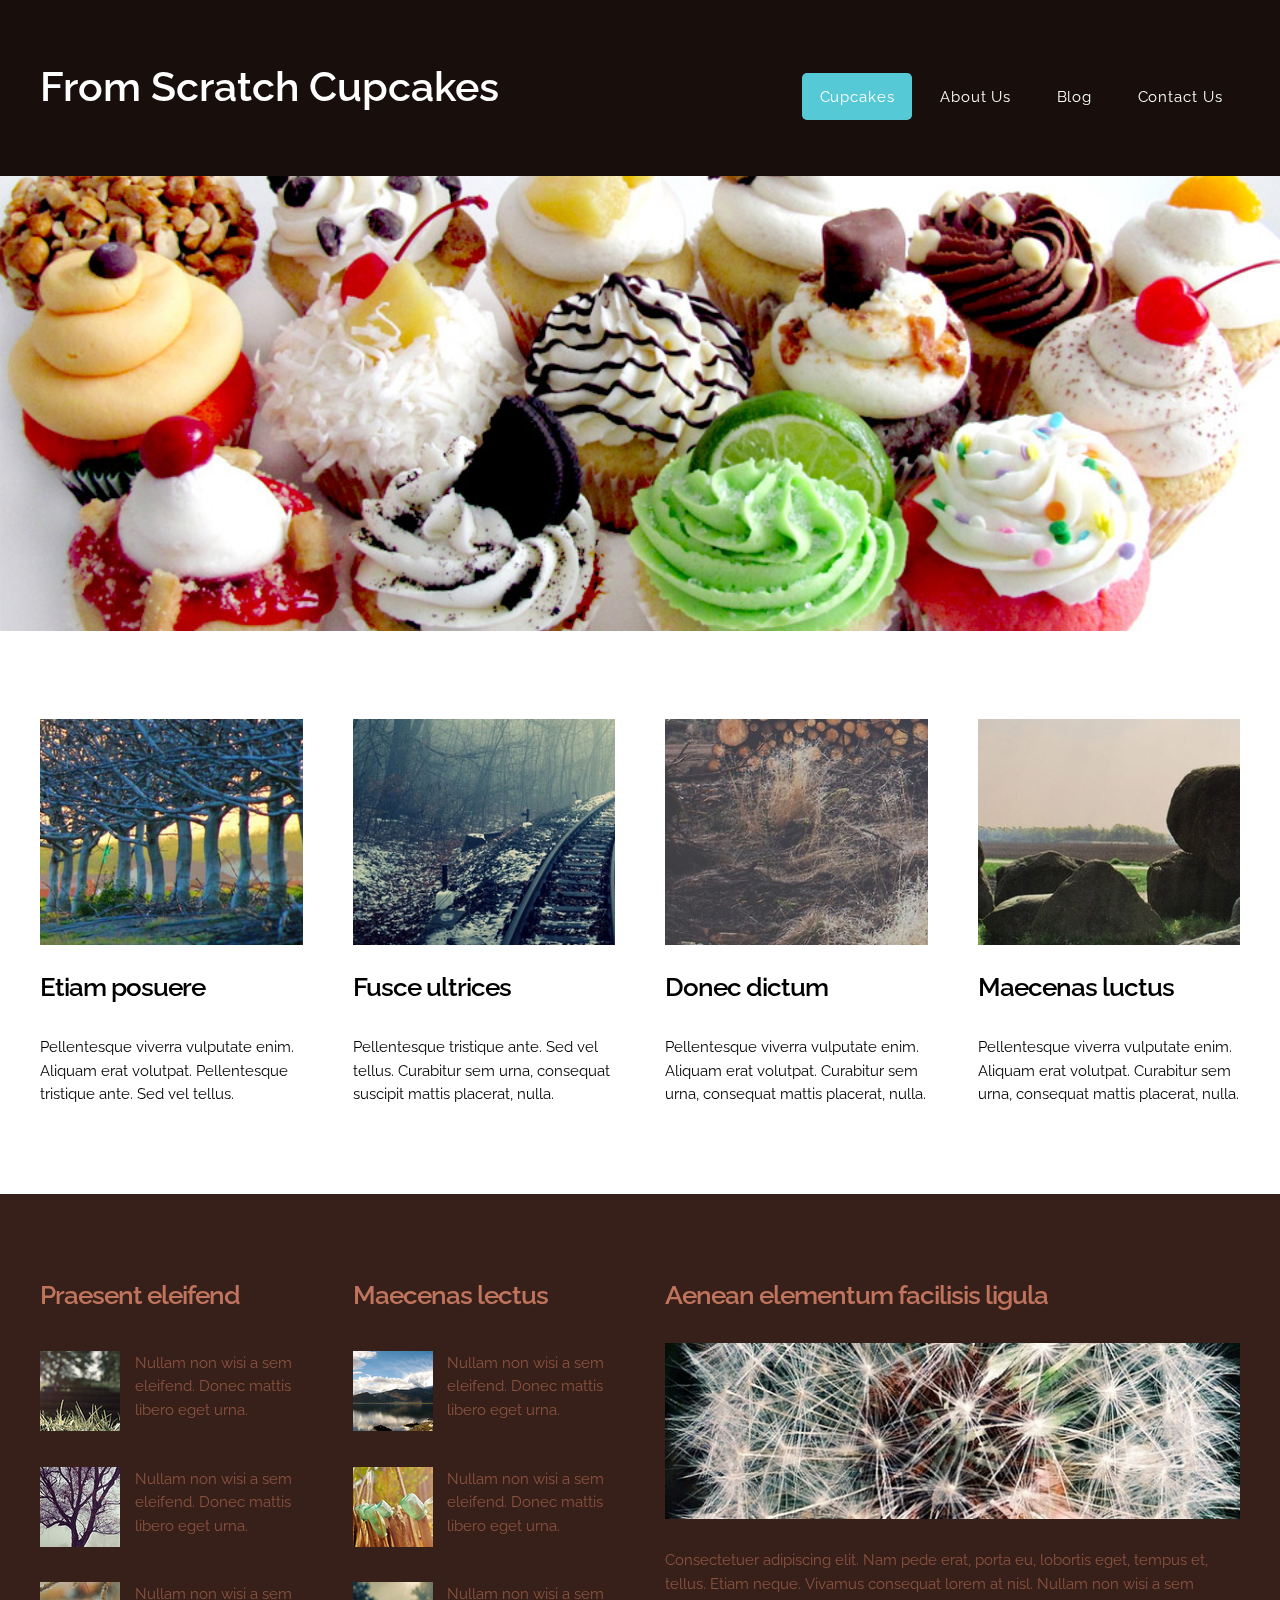
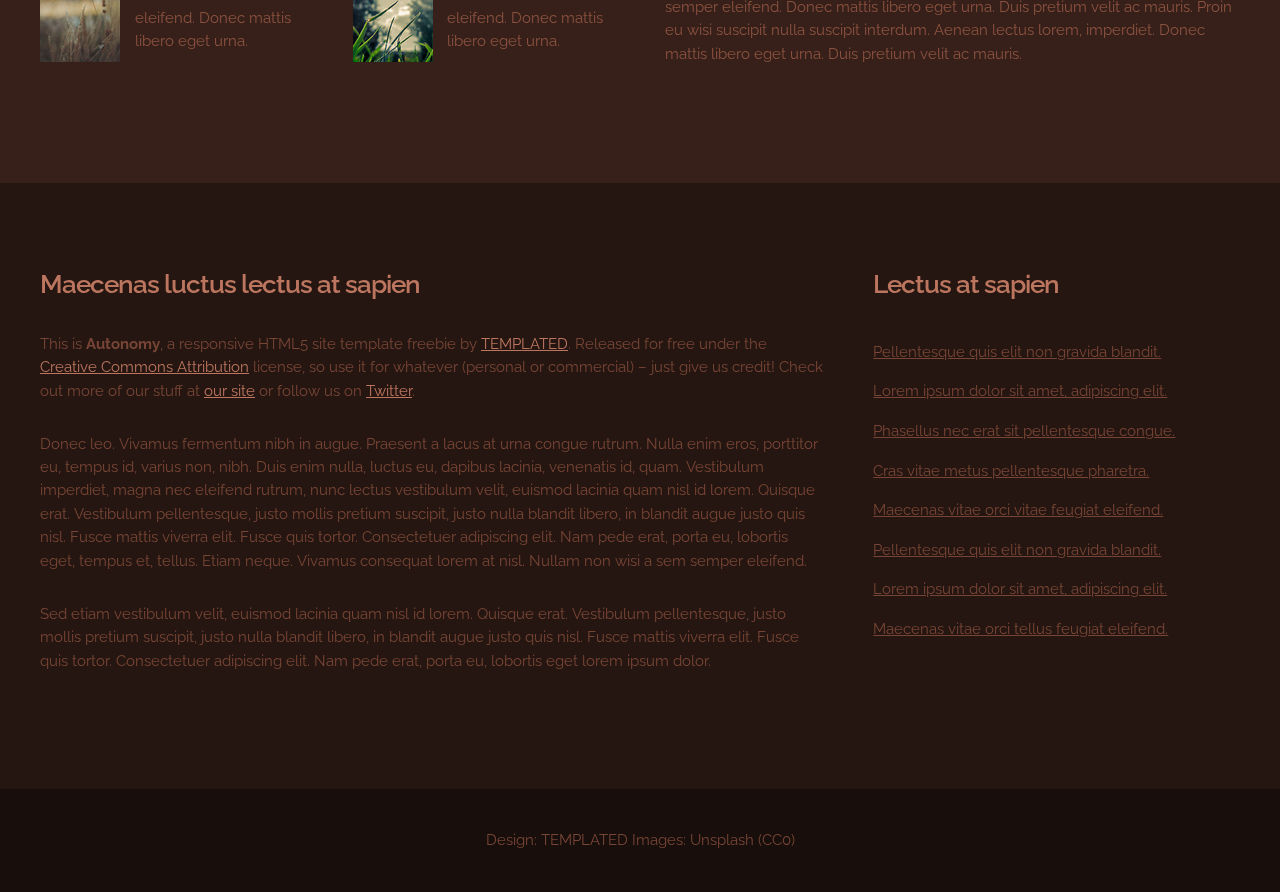
<file: index.html>
<!DOCTYPE HTML>
<!--
	Autonomy by TEMPLATED
    templated.co @templatedco
    Released for free under the Creative Commons Attribution 3.0 license (templated.co/license)
-->
<html>
	<head>
		<title>From Scratch Cupcakes</title>
		<meta http-equiv="content-type" content="text/html; charset=utf-8" />
		<meta name="description" content="" />
		<meta name="keywords" content="" />
		<link href='http://fonts.googleapis.com/css?family=Raleway:400,100,200,300,500,600,700,800,900' rel='stylesheet' type='text/css'>
		<!--[if lte IE 8]><script src="js/html5shiv.js"></script><![endif]-->
		<script src="http://ajax.googleapis.com/ajax/libs/jquery/1.11.0/jquery.min.js"></script>
		<script src="js/skel.min.js"></script>
		<script src="js/skel-panels.min.js"></script>
		<script src="js/init.js"></script>
		<noscript>
			<link rel="stylesheet" href="css/skel-noscript.css" />
			<link rel="stylesheet" href="css/style.css" />
			<link rel="stylesheet" href="css/style-desktop.css" />
		</noscript>
		<!--[if lte IE 8]><link rel="stylesheet" href="css/ie/v8.css" /><![endif]-->
		<!--[if lte IE 9]><link rel="stylesheet" href="css/ie/v9.css" /><![endif]-->
	</head>
	<body class="homepage">

		<!-- Header -->
		<div id="header">
			<div class="container">

				<!-- Logo -->
				<div id="logo">
					<h1><a href="#">From Scratch Cupcakes</a></h1>
				</div>

				<!-- Nav -->
				<nav id="nav">
					<ul>
						<li class="active"><a href="index.html">Cupcakes</a></li>
						<li><a href="aboutus.html">About Us</a></li>
						<li><a href="blog.html">Blog</a></li>
						<li><a href="contactus.html">Contact Us</a></li>
					</ul>
				</nav>

			</div>
		</div>

		<div id="banner">&nbsp;</div>

		<div id="featured">
			<div class="container">
				<div class="row">
	
					<div class="3u">
						<section>
							<a href="#" class="image full"><img src="images/pics02.jpg" alt=""></a>
							<header>
								<h2>Etiam posuere</h2>
							</header>
							<p>Pellentesque viverra vulputate enim. Aliquam erat volutpat. Pellentesque tristique ante. Sed vel tellus.</p>				
						</section>
					</div>

					<div class="3u">
						<section>
							<a href="#" class="image full"><img src="images/pics03.jpg" alt=""></a>
							<header>
								<h2>Fusce ultrices</h2>
							</header>
							<p>Pellentesque tristique ante. Sed vel tellus. Curabitur sem urna, consequat suscipit mattis placerat, nulla.</p>				
						</section>
					</div>

					<div class="3u">
						<section>
							<a href="#" class="image full"><img src="images/pics04.jpg" alt=""></a>
							<header>
								<h2>Donec dictum</h2>
							</header>
							<p>Pellentesque viverra vulputate enim. Aliquam erat volutpat. Curabitur sem urna, consequat mattis placerat, nulla.</p>				
						</section>
					</div>

					<div class="3u">
						<section>
							<a href="#" class="image full"><img src="images/pics05.jpg" alt=""></a>
							<header>
								<h2>Maecenas luctus</h2>
							</header>
							<p>Pellentesque viverra vulputate enim. Aliquam erat volutpat. Curabitur sem urna, consequat mattis placerat, nulla.</p>				
						</section>
					</div>

				</div>
			</div>
		</div>
		<div id="marketing">
			<div class="container">
				<div class="row">
					<div class="3u">
						<section>
							<header>
								<h2>Praesent eleifend</h2>
							</header>
							<ul class="style1">
								<li class="first"><img src="images/pics06.jpg" width="80" height="80" alt="">
									<p>Nullam non wisi a sem eleifend. Donec mattis libero eget urna. </p>
								</li>
								<li><img src="images/pics07.jpg" width="80" height="80" alt="">
									<p>Nullam non wisi a sem eleifend. Donec mattis libero eget urna. </p>
								</li>
								<li><img src="images/pics08.jpg" width="80" height="80" alt="">
									<p>Nullam non wisi a sem eleifend. Donec mattis libero eget urna. </p>
								</li>
							</ul>
						</section>
					</div>
					<div class="3u">
						<section>
							<header>
								<h2>Maecenas lectus</h2>
							</header>
							<ul class="style1">
								<li class="first"><img src="images/pics09.jpg" width="80" height="80" alt="">
									<p>Nullam non wisi a sem eleifend. Donec mattis libero eget urna. </p>
								</li>
								<li><img src="images/pics10.jpg" width="80" height="80" alt="">
									<p>Nullam non wisi a sem eleifend. Donec mattis libero eget urna. </p>
								</li>
								<li><img src="images/pics11.jpg" width="80" height="80" alt="">
									<p>Nullam non wisi a sem eleifend. Donec mattis libero eget urna. </p>
								</li>
							</ul>
						</section>
					</div>
					<div class="6u">
						<section>
							<header>
								<h2>Aenean elementum facilisis ligula</h2>
							</header>
							<a href="#" class="image full"><img src="images/pics12.jpg" alt=""></a>
							<p>Consectetuer adipiscing elit. Nam pede erat, porta eu, lobortis eget, tempus et, tellus. Etiam neque. Vivamus consequat lorem at nisl. Nullam non wisi a sem semper eleifend. Donec mattis libero eget urna. Duis pretium velit ac mauris. Proin eu wisi suscipit nulla suscipit interdum. Aenean lectus lorem, imperdiet. Donec mattis libero eget urna. Duis pretium velit ac mauris.</p>
						</section>
					</div>
				</div>
			</div>
		</div>

		<div id="main">
			<div class="container">
				<div class="row">
					<div class="8u">
						<section>
							<header>
								<h2>Maecenas luctus lectus at sapien</h2>
							</header>
							<p>This is <strong>Autonomy</strong>, a responsive HTML5 site template freebie by <a href="http://templated.co">TEMPLATED</a>. Released for free under the <a href="http://templated.co/license">Creative Commons Attribution</a> license, so use it for whatever (personal or commercial) &ndash; just give us credit! Check out more of our stuff at <a href="http://templated.co">our site</a> or follow us on <a href="http://twitter.com/templatedco">Twitter</a>.</p>
							<p>Donec leo. Vivamus fermentum nibh in augue. Praesent a lacus at urna congue rutrum. Nulla enim eros, porttitor eu, tempus id, varius non, nibh. Duis enim nulla, luctus eu, dapibus lacinia, venenatis id, quam. Vestibulum imperdiet, magna nec eleifend rutrum, nunc lectus vestibulum velit, euismod lacinia quam nisl id lorem. Quisque erat. Vestibulum pellentesque, justo mollis pretium suscipit, justo nulla blandit libero, in blandit augue justo quis nisl. Fusce mattis viverra elit. Fusce quis tortor. Consectetuer adipiscing elit. Nam pede erat, porta eu, lobortis eget, tempus et, tellus. Etiam neque. Vivamus consequat lorem at nisl. Nullam non wisi a sem semper eleifend.</p>
							<p>Sed etiam vestibulum velit, euismod lacinia quam nisl id lorem. Quisque erat. Vestibulum pellentesque, justo mollis pretium suscipit, justo nulla blandit libero, in blandit augue justo quis nisl. Fusce mattis viverra elit. Fusce quis tortor. Consectetuer adipiscing elit. Nam pede erat, porta eu, lobortis eget lorem ipsum dolor.</p>
						</section>
					</div>
					<div class="4u">
						<section>
							<header>
								<h2>Lectus at sapien</h2>
							</header>
							<ul class="style">
								<li><a href="#">Pellentesque quis elit non gravida blandit.</a></li>
								<li><a href="#">Lorem ipsum dolor sit amet, adipiscing elit.</a></li>
								<li><a href="#">Phasellus nec erat sit pellentesque congue.</a></li>
								<li><a href="#">Cras vitae metus pellentesque pharetra.</a></li>
								<li><a href="#">Maecenas vitae orci vitae  feugiat eleifend.</a></li>
								<li><a href="#">Pellentesque quis elit non gravida blandit.</a></li>
								<li><a href="#">Lorem ipsum dolor sit amet, adipiscing elit.</a></li>
								<li><a href="#">Maecenas vitae orci  tellus feugiat eleifend.</a></li>
							</ul>
						</section>
					</div>
				</div>
			</div>
		</div>

		<!-- Copyright -->
		<div id="copyright">
			<div class="container">
				Design: <a href="http://templated.co">TEMPLATED</a> Images: <a href="http://unsplash.com">Unsplash</a> (<a href="http://unsplash.com/cc0">CC0</a>)
			</div>
		</div>

	</body>
</html>
</file>
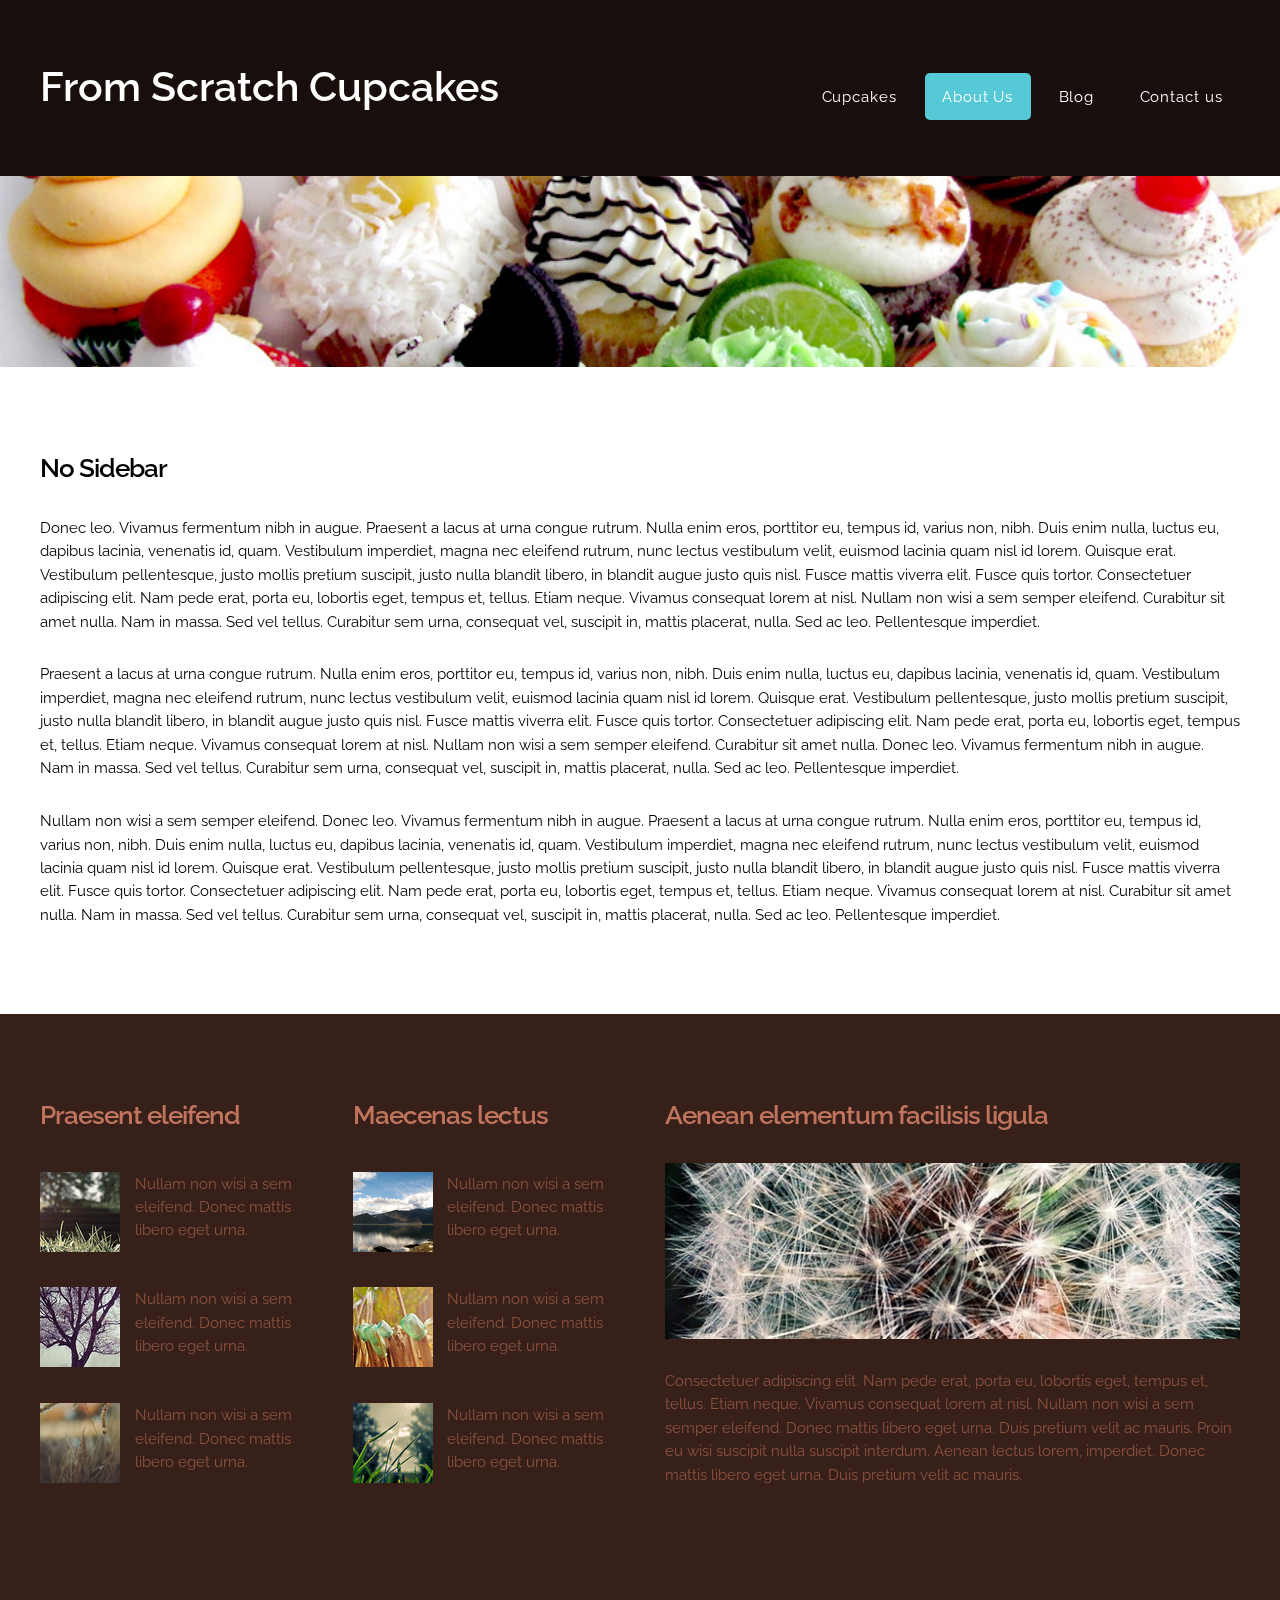
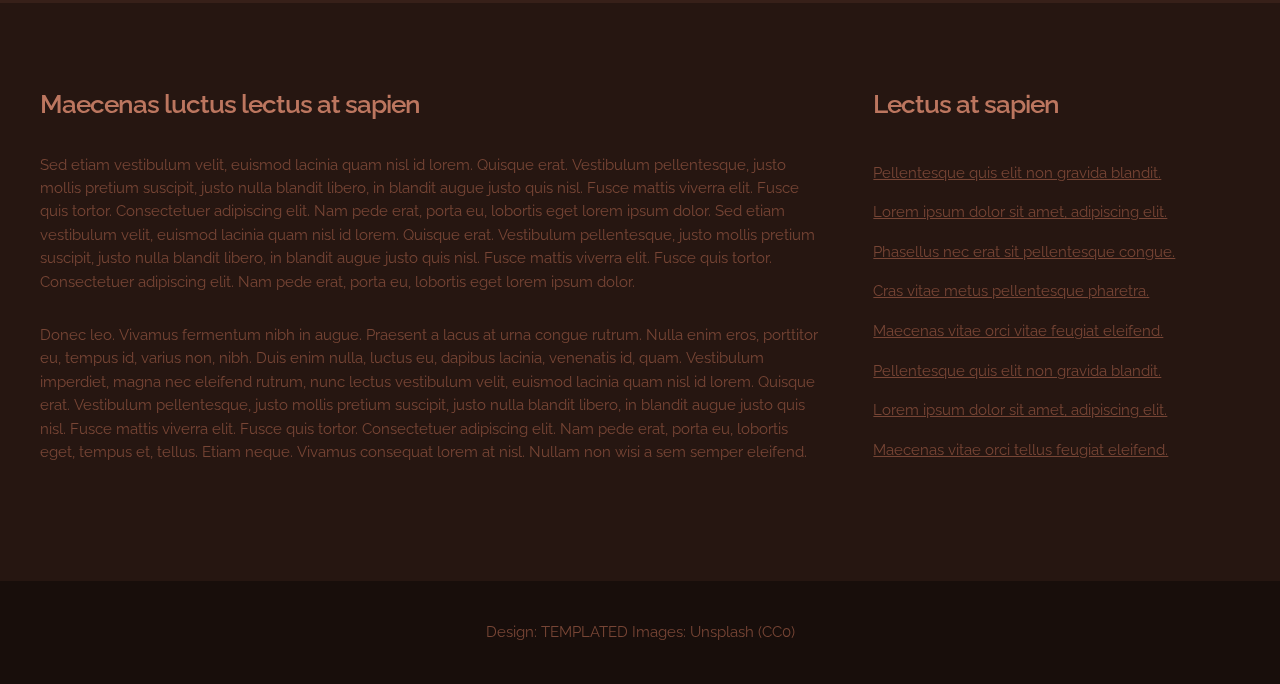
<file: aboutus.html>
<!DOCTYPE HTML>
<!--
	Autonomy by TEMPLATED
    templated.co @templatedco
    Released for free under the Creative Commons Attribution 3.0 license (templated.co/license)
-->
<html>
	<head>
		<title>From Scratch Cupcakes</title>
		<meta http-equiv="content-type" content="text/html; charset=utf-8" />
		<meta name="description" content="" />
		<meta name="keywords" content="" />
		<link href='http://fonts.googleapis.com/css?family=Raleway:400,100,200,300,500,600,700,800,900' rel='stylesheet' type='text/css'>
		<!--[if lte IE 8]><script src="js/html5shiv.js"></script><![endif]-->
		<script src="http://ajax.googleapis.com/ajax/libs/jquery/1.11.0/jquery.min.js"></script>
		<script src="js/skel.min.js"></script>
		<script src="js/skel-panels.min.js"></script>
		<script src="js/init.js"></script>
		<noscript>
			<link rel="stylesheet" href="css/skel-noscript.css" />
			<link rel="stylesheet" href="css/style.css" />
			<link rel="stylesheet" href="css/style-desktop.css" />
		</noscript>
		<!--[if lte IE 8]><link rel="stylesheet" href="css/ie/v8.css" /><![endif]-->
		<!--[if lte IE 9]><link rel="stylesheet" href="css/ie/v9.css" /><![endif]-->
	</head>
	<body>

		<!-- Header -->
		<div id="header">
			<div class="container">
				
				<!-- Logo -->
				<div id="logo">
					<h1><a href="#">From Scratch Cupcakes</a></h1>
				</div>
				
				<!-- Nav -->
				<nav id="nav">
					<ul>
						<li><a href="index.html">Cupcakes</a></li>
						<li class="active"><a href="aboutus.html">About Us</a></li>
						<li><a href="blog.html">Blog</a></li>
						<li><a href="contactus.html">Contact us</a></li>
					</ul>
				</nav>

			</div>
		</div>
		<!-- Header -->

		<div id="banner">&nbsp;</div>

		<div id="featured">
			<div class="container">
				<div class="row">
					<div class="12u">
						<section>
							<header>
								<h2>No Sidebar</h2>
							</header>
							<p>Donec leo. Vivamus fermentum nibh in augue. Praesent a lacus at urna congue rutrum. Nulla enim eros, porttitor eu, tempus id, varius non, nibh. Duis enim nulla, luctus eu, dapibus lacinia, venenatis id, quam. Vestibulum imperdiet, magna nec eleifend rutrum, nunc lectus vestibulum velit, euismod lacinia quam nisl id lorem. Quisque erat. Vestibulum pellentesque, justo mollis pretium suscipit, justo nulla blandit libero, in blandit augue justo quis nisl. Fusce mattis viverra elit. Fusce quis tortor. Consectetuer adipiscing elit. Nam pede erat, porta eu, lobortis eget, tempus et, tellus. Etiam neque. Vivamus consequat lorem at nisl. Nullam non wisi a sem semper eleifend. Curabitur sit amet nulla. Nam in massa. Sed vel tellus. Curabitur sem urna, consequat vel, suscipit in, mattis placerat, nulla. Sed ac leo. Pellentesque imperdiet.</p>
							<p>Praesent a lacus at urna congue rutrum. Nulla enim eros, porttitor eu, tempus id, varius non, nibh. Duis enim nulla, luctus eu, dapibus lacinia, venenatis id, quam. Vestibulum imperdiet, magna nec eleifend rutrum, nunc lectus vestibulum velit, euismod lacinia quam nisl id lorem. Quisque erat. Vestibulum pellentesque, justo mollis pretium suscipit, justo nulla blandit libero, in blandit augue justo quis nisl. Fusce mattis viverra elit. Fusce quis tortor. Consectetuer adipiscing elit. Nam pede erat, porta eu, lobortis eget, tempus et, tellus. Etiam neque. Vivamus consequat lorem at nisl. Nullam non wisi a sem semper eleifend. Curabitur sit amet nulla. Donec leo. Vivamus fermentum nibh in augue. Nam in massa. Sed vel tellus. Curabitur sem urna, consequat vel, suscipit in, mattis placerat, nulla. Sed ac leo. Pellentesque imperdiet.</p>
							<p>Nullam non wisi a sem semper eleifend. Donec leo. Vivamus fermentum nibh in augue. Praesent a lacus at urna congue rutrum. Nulla enim eros, porttitor eu, tempus id, varius non, nibh. Duis enim nulla, luctus eu, dapibus lacinia, venenatis id, quam. Vestibulum imperdiet, magna nec eleifend rutrum, nunc lectus vestibulum velit, euismod lacinia quam nisl id lorem. Quisque erat. Vestibulum pellentesque, justo mollis pretium suscipit, justo nulla blandit libero, in blandit augue justo quis nisl. Fusce mattis viverra elit. Fusce quis tortor. Consectetuer adipiscing elit. Nam pede erat, porta eu, lobortis eget, tempus et, tellus. Etiam neque. Vivamus consequat lorem at nisl. Curabitur sit amet nulla. Nam in massa. Sed vel tellus. Curabitur sem urna, consequat vel, suscipit in, mattis placerat, nulla. Sed ac leo. Pellentesque imperdiet.</p>
							
						</section>
					</div>		
				</div>
			</div>
		</div>
		<div id="marketing">
			<div class="container">
				<div class="row">
					<div class="3u">
						<section>
							<header>
								<h2>Praesent eleifend</h2>
							</header>
							<ul class="style1">
								<li class="first"><img src="images/pics06.jpg" width="80" height="80" alt="">
									<p>Nullam non wisi a sem eleifend. Donec mattis libero eget urna. </p>
								</li>
								<li><img src="images/pics07.jpg" width="80" height="80" alt="">
									<p>Nullam non wisi a sem eleifend. Donec mattis libero eget urna. </p>
								</li>
								<li><img src="images/pics08.jpg" width="80" height="80" alt="">
									<p>Nullam non wisi a sem eleifend. Donec mattis libero eget urna. </p>
								</li>
							</ul>
						</section>
					</div>
					<div class="3u">
						<section>
							<header>
								<h2>Maecenas lectus</h2>

							</header>
							<ul class="style1">
								<li class="first"><img src="images/pics09.jpg" width="80" height="80" alt="">
									<p>Nullam non wisi a sem eleifend. Donec mattis libero eget urna. </p>
								</li>
								<li><img src="images/pics10.jpg" width="80" height="80" alt="">
									<p>Nullam non wisi a sem eleifend. Donec mattis libero eget urna. </p>
								</li>
								<li><img src="images/pics11.jpg" width="80" height="80" alt="">
									<p>Nullam non wisi a sem eleifend. Donec mattis libero eget urna. </p>
								</li>
							</ul>
						</section>
					</div>
					<div class="6u">
						<section>
							<header>
								<h2>Aenean elementum facilisis ligula</h2>
							</header>
							<a href="#" class="image full"><img src="images/pics12.jpg" alt=""></a>
							<p>Consectetuer adipiscing elit. Nam pede erat, porta eu, lobortis eget, tempus et, tellus. Etiam neque. Vivamus consequat lorem at nisl. Nullam non wisi a sem semper eleifend. Donec mattis libero eget urna. Duis pretium velit ac mauris. Proin eu wisi suscipit nulla suscipit interdum. Aenean lectus lorem, imperdiet. Donec mattis libero eget urna. Duis pretium velit ac mauris.</p>
						</section>
					</div>
				</div>
			</div>
		</div>

		<div id="main">
			<div class="container">
				<div class="row">
					<div class="8u">
						<section>
							<header>
								<h2>Maecenas luctus lectus at sapien</h2>
							</header>
							<p>Sed etiam vestibulum velit, euismod lacinia quam nisl id lorem. Quisque erat. Vestibulum pellentesque, justo mollis pretium suscipit, justo nulla blandit libero, in blandit augue justo quis nisl. Fusce mattis viverra elit. Fusce quis tortor. Consectetuer adipiscing elit. Nam pede erat, porta eu, lobortis eget lorem ipsum dolor. Sed etiam vestibulum velit, euismod lacinia quam nisl id lorem. Quisque erat. Vestibulum pellentesque, justo mollis pretium suscipit, justo nulla blandit libero, in blandit augue justo quis nisl. Fusce mattis viverra elit. Fusce quis tortor. Consectetuer adipiscing elit. Nam pede erat, porta eu, lobortis eget lorem ipsum dolor.</p>
							<p>Donec leo. Vivamus fermentum nibh in augue. Praesent a lacus at urna congue rutrum. Nulla enim eros, porttitor eu, tempus id, varius non, nibh. Duis enim nulla, luctus eu, dapibus lacinia, venenatis id, quam. Vestibulum imperdiet, magna nec eleifend rutrum, nunc lectus vestibulum velit, euismod lacinia quam nisl id lorem. Quisque erat. Vestibulum pellentesque, justo mollis pretium suscipit, justo nulla blandit libero, in blandit augue justo quis nisl. Fusce mattis viverra elit. Fusce quis tortor. Consectetuer adipiscing elit. Nam pede erat, porta eu, lobortis eget, tempus et, tellus. Etiam neque. Vivamus consequat lorem at nisl. Nullam non wisi a sem semper eleifend.</p>
						</section>
					</div>
					<div class="4u">
						<section>
							<header>
								<h2>Lectus at sapien</h2>
							</header>
							<ul class="style">
								<li><a href="#">Pellentesque quis elit non gravida blandit.</a></li>
								<li><a href="#">Lorem ipsum dolor sit amet, adipiscing elit.</a></li>
								<li><a href="#">Phasellus nec erat sit pellentesque congue.</a></li>
								<li><a href="#">Cras vitae metus pellentesque pharetra.</a></li>
								<li><a href="#">Maecenas vitae orci vitae  feugiat eleifend.</a></li>
								<li><a href="#">Pellentesque quis elit non gravida blandit.</a></li>
								<li><a href="#">Lorem ipsum dolor sit amet, adipiscing elit.</a></li>
								<li><a href="#">Maecenas vitae orci  tellus feugiat eleifend.</a></li>
							</ul>
						</section>
					</div>
				</div>
			</div>
		</div>

		<!-- Copyright -->
		<div id="copyright">
			<div class="container">
				Design: <a href="http://templated.co">TEMPLATED</a> Images: <a href="http://unsplash.com">Unsplash</a> (<a href="http://unsplash.com/cc0">CC0</a>)
			</div>
		</div>

	</body>
</html>
</file>
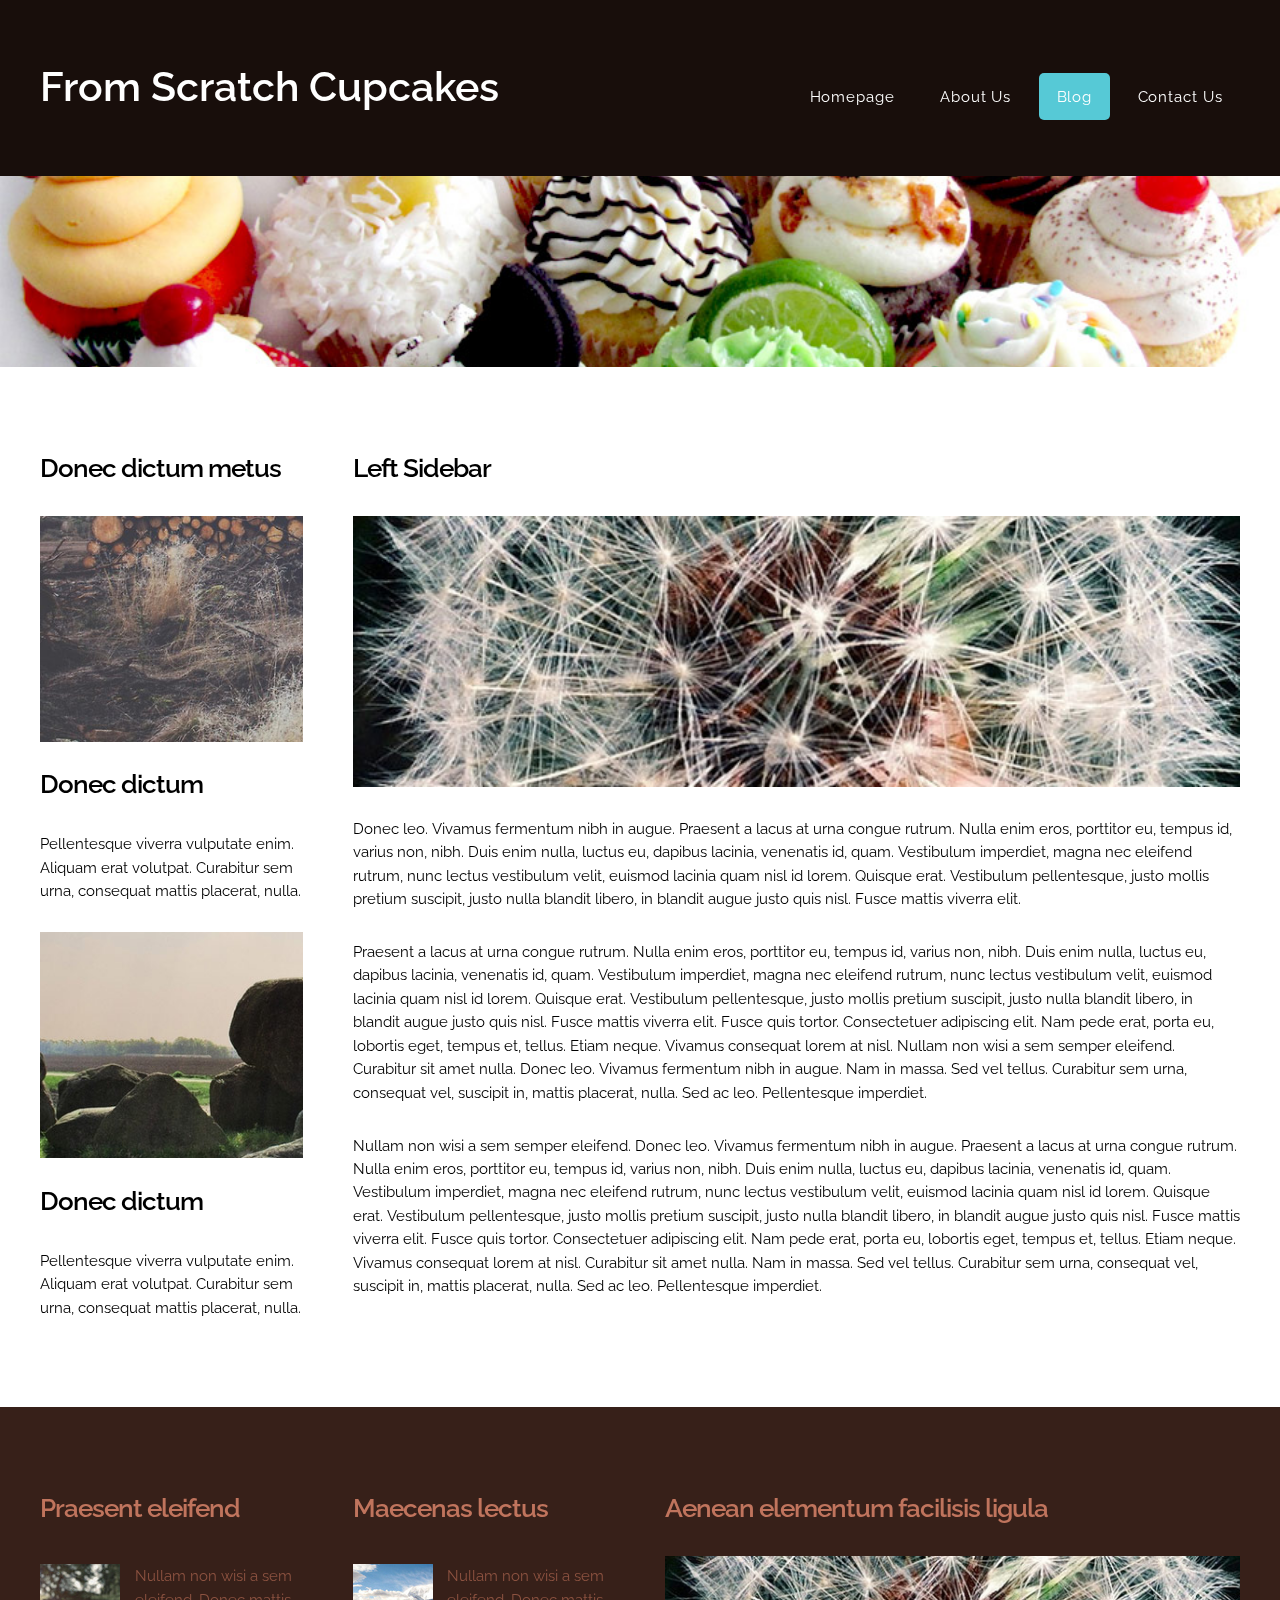
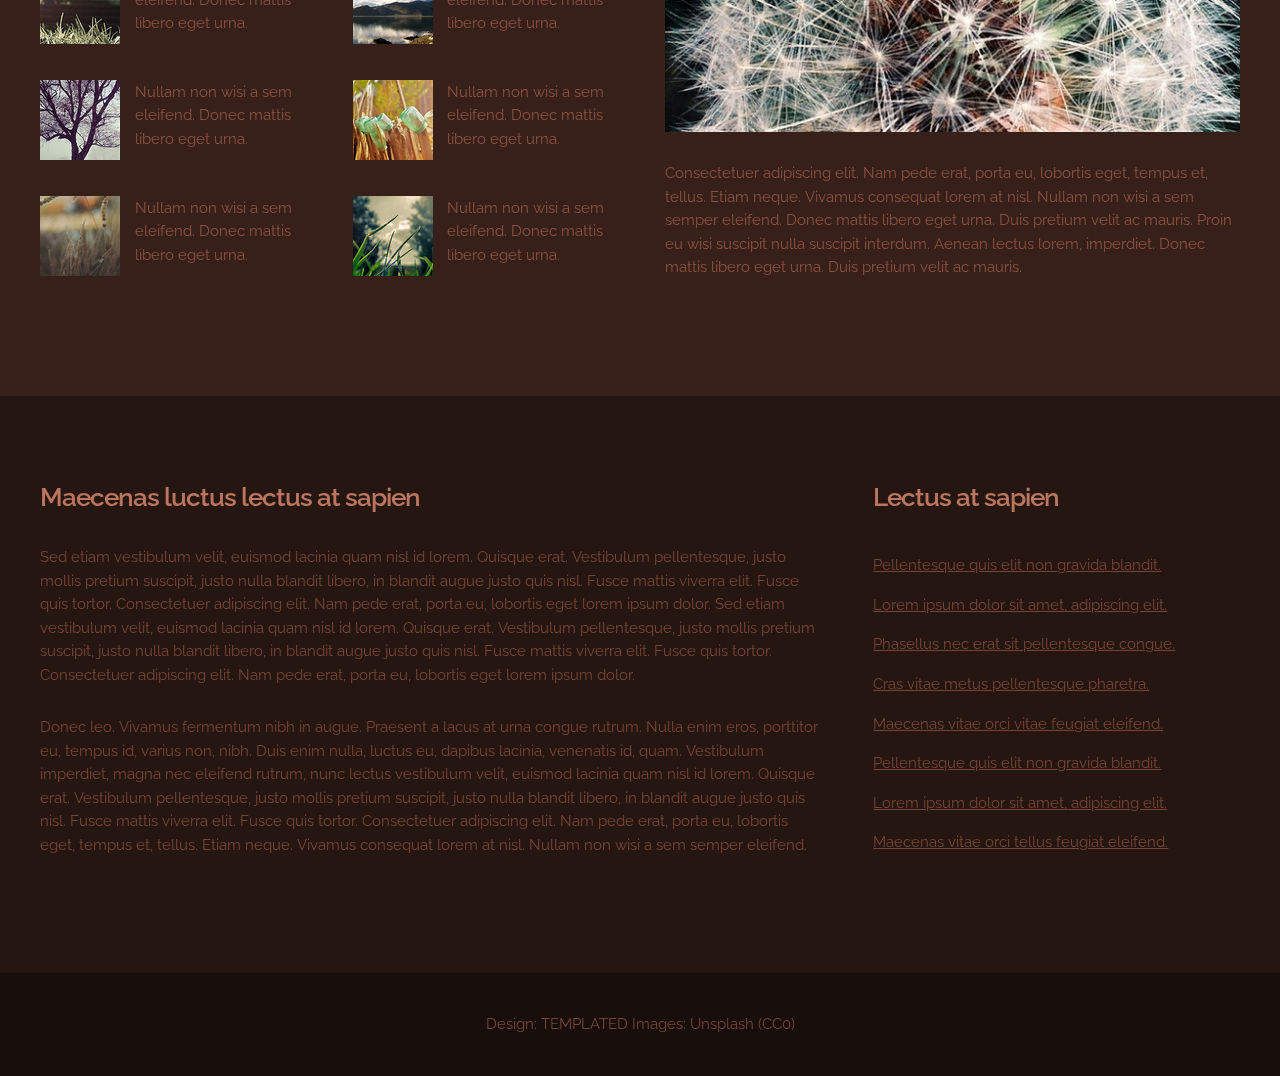
<file: blog.html>
<!DOCTYPE HTML>

<html>
	<head>
		<title>From Scratch Cupcakes</title>
		<meta http-equiv="content-type" content="text/html; charset=utf-8" />
		<meta name="description" content="" />
		<meta name="keywords" content="" />
		<link href='http://fonts.googleapis.com/css?family=Raleway:400,100,200,300,500,600,700,800,900' rel='stylesheet' type='text/css'>
		<!--[if lte IE 8]><script src="js/html5shiv.js"></script><![endif]-->
		<script src="http://ajax.googleapis.com/ajax/libs/jquery/1.11.0/jquery.min.js"></script>
		<script src="js/skel.min.js"></script>
		<script src="js/skel-panels.min.js"></script>
		<script src="js/init.js"></script>
		<noscript>
			<link rel="stylesheet" href="css/skel-noscript.css" />
			<link rel="stylesheet" href="css/style.css" />
			<link rel="stylesheet" href="css/style-desktop.css" />
		</noscript>
		<!--[if lte IE 8]><link rel="stylesheet" href="css/ie/v8.css" /><![endif]-->
		<!--[if lte IE 9]><link rel="stylesheet" href="css/ie/v9.css" /><![endif]-->
	</head>
	<body>

		<!-- Header -->
		<div id="header">
			<div class="container">
				
				<!-- Logo -->
				<div id="logo">
					<h1><a href="#">From Scratch Cupcakes</a></h1>
				</div>
				
				<!-- Nav -->
				<nav id="nav">
					<ul>
						<li><a href="index.html">Homepage</a></li>
						<li><a href="aboutus.html">About Us</a></li>
						<li class="active"><a href="blog.html">Blog</a></li>
						<li><a href="contactus.html">Contact Us</a></li>
					</ul>
				</nav>

			</div>
		</div>
		<!-- Header -->

		<div id="banner">&nbsp;</div>

		<div id="featured">
			<div class="container">
				<div class="row">
					<div class="3u">
						<section>
							<header>
								<h2>Donec dictum metus</h2>
							</header>
						</section>
						<section>
							<a href="#" class="image full"><img src="images/pics04.jpg" alt=""></a>
							<header>
								<h2>Donec dictum</h2>
							</header>
							<p>Pellentesque viverra vulputate enim. Aliquam erat volutpat. Curabitur sem urna, consequat mattis placerat, nulla.</p>				
						</section>
						<section>
							<a href="#" class="image full"><img src="images/pics05.jpg" alt=""></a>
							<header>
								<h2>Donec dictum</h2>
							</header>
							<p>Pellentesque viverra vulputate enim. Aliquam erat volutpat. Curabitur sem urna, consequat mattis placerat, nulla.</p>				
						</section>
					</div>		
					
					<div class="9u">
						<section>
							<header>
								<h2>Left Sidebar</h2>
							</header>
							<a href="#" class="image full"><img src="images/pics12.jpg" alt=""></a>
							<p>Donec leo. Vivamus fermentum nibh in augue. Praesent a lacus at urna congue rutrum. Nulla enim eros, porttitor eu, tempus id, varius non, nibh. Duis enim nulla, luctus eu, dapibus lacinia, venenatis id, quam. Vestibulum imperdiet, magna nec eleifend rutrum, nunc lectus vestibulum velit, euismod lacinia quam nisl id lorem. Quisque erat. Vestibulum pellentesque, justo mollis pretium suscipit, justo nulla blandit libero, in blandit augue justo quis nisl. Fusce mattis viverra elit.</p>
							<p>Praesent a lacus at urna congue rutrum. Nulla enim eros, porttitor eu, tempus id, varius non, nibh. Duis enim nulla, luctus eu, dapibus lacinia, venenatis id, quam. Vestibulum imperdiet, magna nec eleifend rutrum, nunc lectus vestibulum velit, euismod lacinia quam nisl id lorem. Quisque erat. Vestibulum pellentesque, justo mollis pretium suscipit, justo nulla blandit libero, in blandit augue justo quis nisl. Fusce mattis viverra elit. Fusce quis tortor. Consectetuer adipiscing elit. Nam pede erat, porta eu, lobortis eget, tempus et, tellus. Etiam neque. Vivamus consequat lorem at nisl. Nullam non wisi a sem semper eleifend. Curabitur sit amet nulla. Donec leo. Vivamus fermentum nibh in augue. Nam in massa. Sed vel tellus. Curabitur sem urna, consequat vel, suscipit in, mattis placerat, nulla. Sed ac leo. Pellentesque imperdiet.</p>
							<p>Nullam non wisi a sem semper eleifend. Donec leo. Vivamus fermentum nibh in augue. Praesent a lacus at urna congue rutrum. Nulla enim eros, porttitor eu, tempus id, varius non, nibh. Duis enim nulla, luctus eu, dapibus lacinia, venenatis id, quam. Vestibulum imperdiet, magna nec eleifend rutrum, nunc lectus vestibulum velit, euismod lacinia quam nisl id lorem. Quisque erat. Vestibulum pellentesque, justo mollis pretium suscipit, justo nulla blandit libero, in blandit augue justo quis nisl. Fusce mattis viverra elit. Fusce quis tortor. Consectetuer adipiscing elit. Nam pede erat, porta eu, lobortis eget, tempus et, tellus. Etiam neque. Vivamus consequat lorem at nisl. Curabitur sit amet nulla. Nam in massa. Sed vel tellus. Curabitur sem urna, consequat vel, suscipit in, mattis placerat, nulla. Sed ac leo. Pellentesque imperdiet.</p>
							
						</section>
					</div>
				</div>
			</div>
		</div>
		<div id="marketing">
			<div class="container">
				<div class="row">
					<div class="3u">
						<section>
							<header>
								<h2>Praesent eleifend</h2>
							</header>
							<ul class="style1">
								<li class="first"><img src="images/pics06.jpg" width="80" height="80" alt="">
									<p>Nullam non wisi a sem eleifend. Donec mattis libero eget urna. </p>
								</li>
								<li><img src="images/pics07.jpg" width="80" height="80" alt="">
									<p>Nullam non wisi a sem eleifend. Donec mattis libero eget urna. </p>
								</li>
								<li><img src="images/pics08.jpg" width="80" height="80" alt="">
									<p>Nullam non wisi a sem eleifend. Donec mattis libero eget urna. </p>
								</li>
							</ul>
						</section>
					</div>
					<div class="3u">
						<section>
							<header>
								<h2>Maecenas lectus</h2>

							</header>
							<ul class="style1">
								<li class="first"><img src="images/pics09.jpg" width="80" height="80" alt="">
									<p>Nullam non wisi a sem eleifend. Donec mattis libero eget urna. </p>
								</li>
								<li><img src="images/pics10.jpg" width="80" height="80" alt="">
									<p>Nullam non wisi a sem eleifend. Donec mattis libero eget urna. </p>
								</li>
								<li><img src="images/pics11.jpg" width="80" height="80" alt="">
									<p>Nullam non wisi a sem eleifend. Donec mattis libero eget urna. </p>
								</li>
							</ul>
						</section>
					</div>
					<div class="6u">
						<section>
							<header>
								<h2>Aenean elementum facilisis ligula</h2>
							</header>
							<a href="#" class="image full"><img src="images/pics12.jpg" alt=""></a>
							<p>Consectetuer adipiscing elit. Nam pede erat, porta eu, lobortis eget, tempus et, tellus. Etiam neque. Vivamus consequat lorem at nisl. Nullam non wisi a sem semper eleifend. Donec mattis libero eget urna. Duis pretium velit ac mauris. Proin eu wisi suscipit nulla suscipit interdum. Aenean lectus lorem, imperdiet. Donec mattis libero eget urna. Duis pretium velit ac mauris.</p>
						</section>
					</div>
				</div>
			</div>
		</div>

		<div id="main">
			<div class="container">
				<div class="row">
					<div class="8u">
						<section>
							<header>
								<h2>Maecenas luctus lectus at sapien</h2>
							</header>
							<p>Sed etiam vestibulum velit, euismod lacinia quam nisl id lorem. Quisque erat. Vestibulum pellentesque, justo mollis pretium suscipit, justo nulla blandit libero, in blandit augue justo quis nisl. Fusce mattis viverra elit. Fusce quis tortor. Consectetuer adipiscing elit. Nam pede erat, porta eu, lobortis eget lorem ipsum dolor. Sed etiam vestibulum velit, euismod lacinia quam nisl id lorem. Quisque erat. Vestibulum pellentesque, justo mollis pretium suscipit, justo nulla blandit libero, in blandit augue justo quis nisl. Fusce mattis viverra elit. Fusce quis tortor. Consectetuer adipiscing elit. Nam pede erat, porta eu, lobortis eget lorem ipsum dolor.</p>
							<p>Donec leo. Vivamus fermentum nibh in augue. Praesent a lacus at urna congue rutrum. Nulla enim eros, porttitor eu, tempus id, varius non, nibh. Duis enim nulla, luctus eu, dapibus lacinia, venenatis id, quam. Vestibulum imperdiet, magna nec eleifend rutrum, nunc lectus vestibulum velit, euismod lacinia quam nisl id lorem. Quisque erat. Vestibulum pellentesque, justo mollis pretium suscipit, justo nulla blandit libero, in blandit augue justo quis nisl. Fusce mattis viverra elit. Fusce quis tortor. Consectetuer adipiscing elit. Nam pede erat, porta eu, lobortis eget, tempus et, tellus. Etiam neque. Vivamus consequat lorem at nisl. Nullam non wisi a sem semper eleifend.</p>
						</section>
					</div>
					<div class="4u">
						<section>
							<header>
								<h2>Lectus at sapien</h2>
							</header>
							<ul class="style">
								<li><a href="#">Pellentesque quis elit non gravida blandit.</a></li>
								<li><a href="#">Lorem ipsum dolor sit amet, adipiscing elit.</a></li>
								<li><a href="#">Phasellus nec erat sit pellentesque congue.</a></li>
								<li><a href="#">Cras vitae metus pellentesque pharetra.</a></li>
								<li><a href="#">Maecenas vitae orci vitae  feugiat eleifend.</a></li>
								<li><a href="#">Pellentesque quis elit non gravida blandit.</a></li>
								<li><a href="#">Lorem ipsum dolor sit amet, adipiscing elit.</a></li>
								<li><a href="#">Maecenas vitae orci  tellus feugiat eleifend.</a></li>
							</ul>
						</section>
					</div>
				</div>
			</div>
		</div>

		<!-- Copyright -->
		<div id="copyright">
			<div class="container">
				Design: <a href="http://templated.co">TEMPLATED</a> Images: <a href="http://unsplash.com">Unsplash</a> (<a href="http://unsplash.com/cc0">CC0</a>)
			</div>
		</div>

	</body>
</html>
</file>
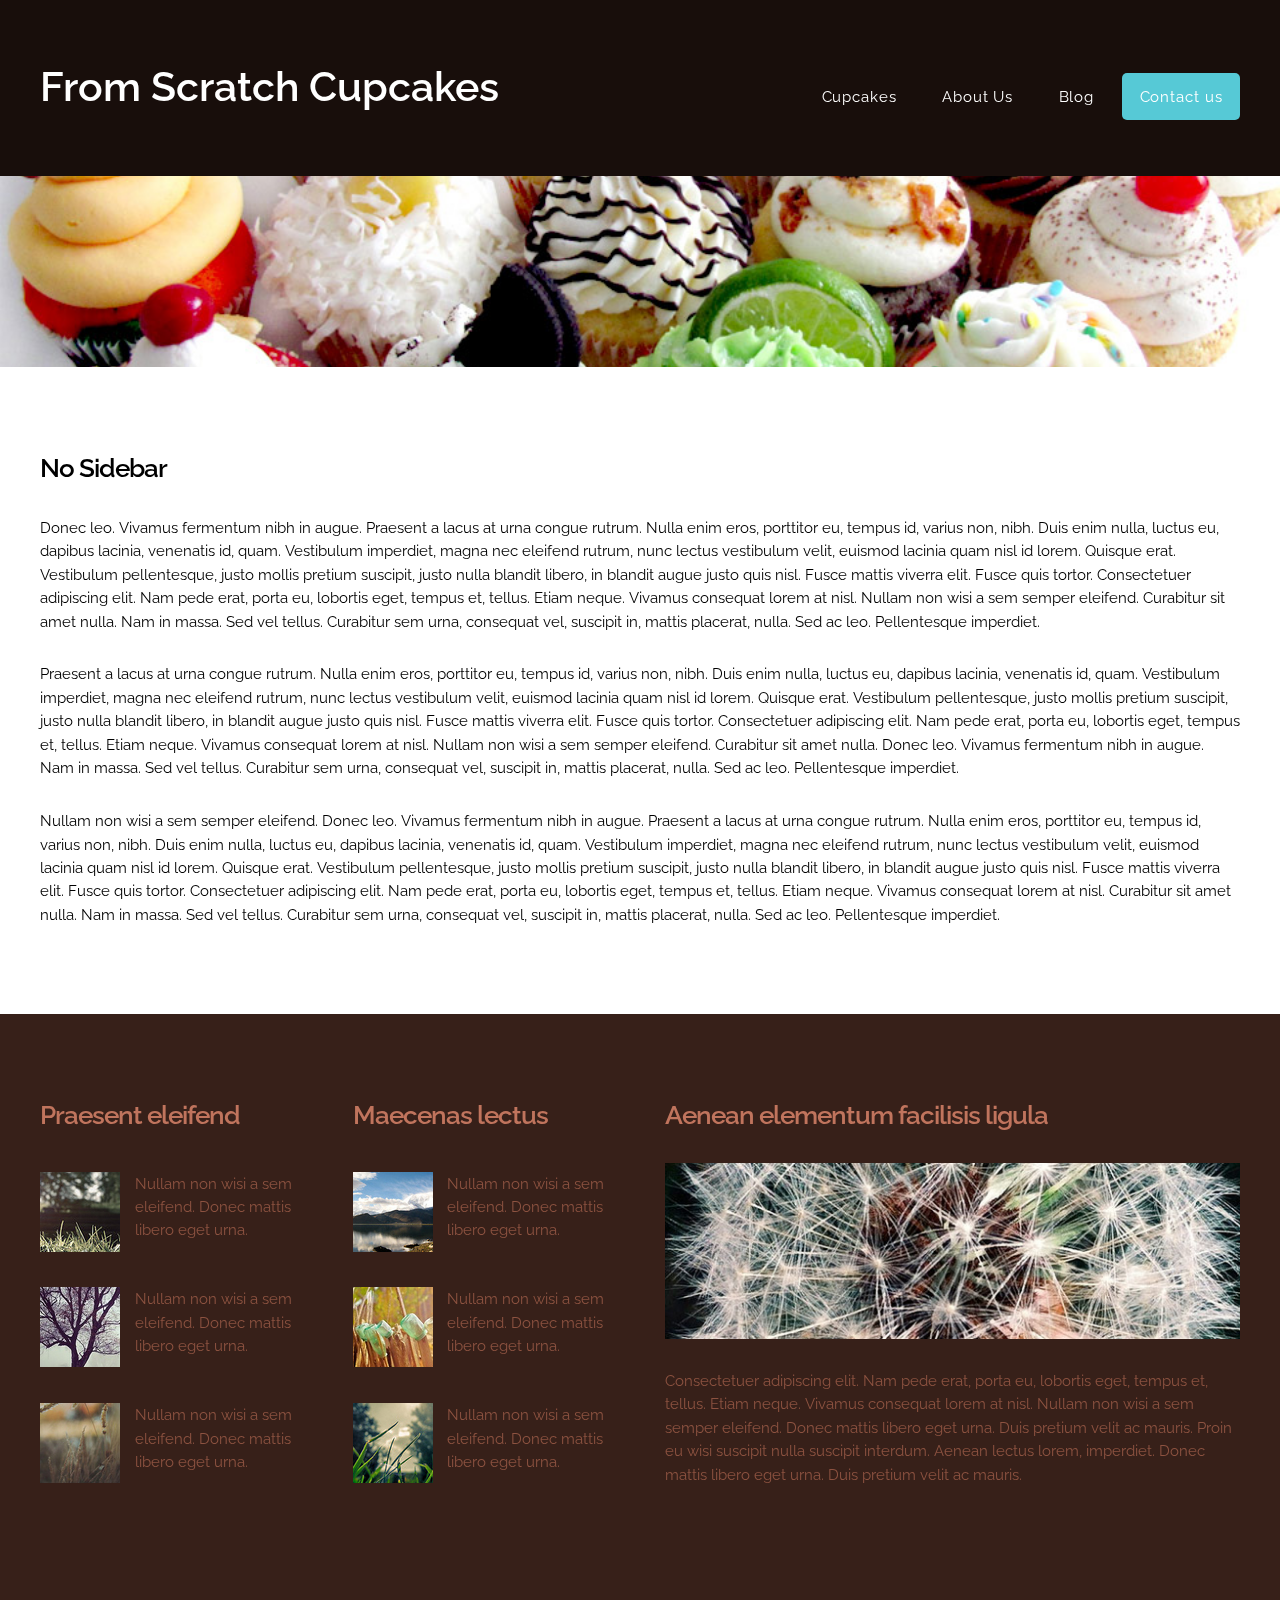
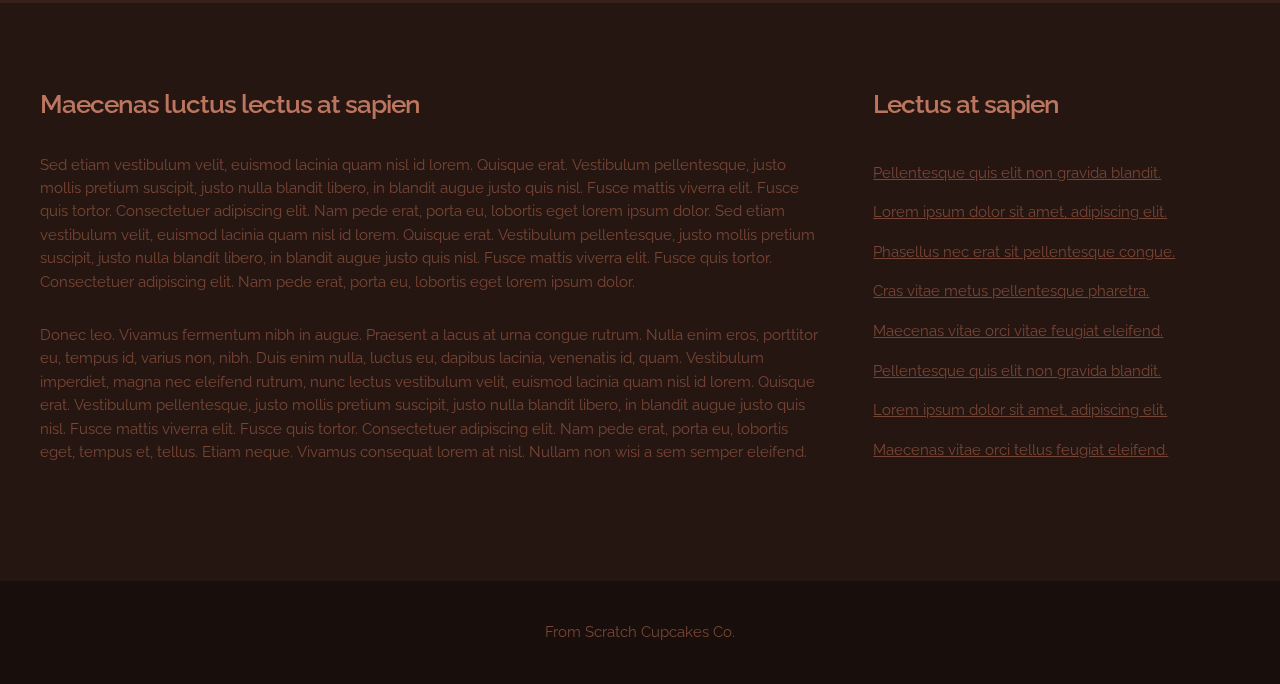
<file: contactus.html>
<!DOCTYPE HTML>
<!--
	Autonomy by TEMPLATED
    templated.co @templatedco
    Released for free under the Creative Commons Attribution 3.0 license (templated.co/license)
-->
<html>
	<head>
		<title>From Scratch Cupcakes</title>
		<meta http-equiv="content-type" content="text/html; charset=utf-8" />
		<meta name="description" content="" />
		<meta name="keywords" content="" />
		<link href='http://fonts.googleapis.com/css?family=Raleway:400,100,200,300,500,600,700,800,900' rel='stylesheet' type='text/css'>
		<!--[if lte IE 8]><script src="js/html5shiv.js"></script><![endif]-->
		<script src="http://ajax.googleapis.com/ajax/libs/jquery/1.11.0/jquery.min.js"></script>
		<script src="js/skel.min.js"></script>
		<script src="js/skel-panels.min.js"></script>
		<script src="js/init.js"></script>
		<noscript>
			<link rel="stylesheet" href="css/skel-noscript.css" />
			<link rel="stylesheet" href="css/style.css" />
			<link rel="stylesheet" href="css/style-desktop.css" />
		</noscript>
		<!--[if lte IE 8]><link rel="stylesheet" href="css/ie/v8.css" /><![endif]-->
		<!--[if lte IE 9]><link rel="stylesheet" href="css/ie/v9.css" /><![endif]-->
	</head>
	<body>

		<!-- Header -->
		<div id="header">
			<div class="container">
				
				<!-- Logo -->
				<div id="logo">
					<h1><a href="#">From Scratch Cupcakes</a></h1>
				</div>
				
				<!-- Nav -->
				<nav id="nav">
					<ul>
						<li><a href="index.html">Cupcakes</a></li>
						<li><a href="aboutus.html">About Us</a></li>
						<li><a href="blog.html">Blog</a></li>
						<li class="active"><a href="contactus.html">Contact us</a></li>
					</ul>
				</nav>

			</div>
		</div>
		<!-- Header -->

		<div id="banner">&nbsp;</div>

		<div id="featured">
			<div class="container">
				<div class="row">
					<div class="12u">
						<section>
							<header>
								<h2>No Sidebar</h2>
							</header>
							<p>Donec leo. Vivamus fermentum nibh in augue. Praesent a lacus at urna congue rutrum. Nulla enim eros, porttitor eu, tempus id, varius non, nibh. Duis enim nulla, luctus eu, dapibus lacinia, venenatis id, quam. Vestibulum imperdiet, magna nec eleifend rutrum, nunc lectus vestibulum velit, euismod lacinia quam nisl id lorem. Quisque erat. Vestibulum pellentesque, justo mollis pretium suscipit, justo nulla blandit libero, in blandit augue justo quis nisl. Fusce mattis viverra elit. Fusce quis tortor. Consectetuer adipiscing elit. Nam pede erat, porta eu, lobortis eget, tempus et, tellus. Etiam neque. Vivamus consequat lorem at nisl. Nullam non wisi a sem semper eleifend. Curabitur sit amet nulla. Nam in massa. Sed vel tellus. Curabitur sem urna, consequat vel, suscipit in, mattis placerat, nulla. Sed ac leo. Pellentesque imperdiet.</p>
							<p>Praesent a lacus at urna congue rutrum. Nulla enim eros, porttitor eu, tempus id, varius non, nibh. Duis enim nulla, luctus eu, dapibus lacinia, venenatis id, quam. Vestibulum imperdiet, magna nec eleifend rutrum, nunc lectus vestibulum velit, euismod lacinia quam nisl id lorem. Quisque erat. Vestibulum pellentesque, justo mollis pretium suscipit, justo nulla blandit libero, in blandit augue justo quis nisl. Fusce mattis viverra elit. Fusce quis tortor. Consectetuer adipiscing elit. Nam pede erat, porta eu, lobortis eget, tempus et, tellus. Etiam neque. Vivamus consequat lorem at nisl. Nullam non wisi a sem semper eleifend. Curabitur sit amet nulla. Donec leo. Vivamus fermentum nibh in augue. Nam in massa. Sed vel tellus. Curabitur sem urna, consequat vel, suscipit in, mattis placerat, nulla. Sed ac leo. Pellentesque imperdiet.</p>
							<p>Nullam non wisi a sem semper eleifend. Donec leo. Vivamus fermentum nibh in augue. Praesent a lacus at urna congue rutrum. Nulla enim eros, porttitor eu, tempus id, varius non, nibh. Duis enim nulla, luctus eu, dapibus lacinia, venenatis id, quam. Vestibulum imperdiet, magna nec eleifend rutrum, nunc lectus vestibulum velit, euismod lacinia quam nisl id lorem. Quisque erat. Vestibulum pellentesque, justo mollis pretium suscipit, justo nulla blandit libero, in blandit augue justo quis nisl. Fusce mattis viverra elit. Fusce quis tortor. Consectetuer adipiscing elit. Nam pede erat, porta eu, lobortis eget, tempus et, tellus. Etiam neque. Vivamus consequat lorem at nisl. Curabitur sit amet nulla. Nam in massa. Sed vel tellus. Curabitur sem urna, consequat vel, suscipit in, mattis placerat, nulla. Sed ac leo. Pellentesque imperdiet.</p>
							
						</section>
					</div>		
				</div>
			</div>
		</div>
		<div id="marketing">
			<div class="container">
				<div class="row">
					<div class="3u">
						<section>
							<header>
								<h2>Praesent eleifend</h2>
							</header>
							<ul class="style1">
								<li class="first"><img src="images/pics06.jpg" width="80" height="80" alt="">
									<p>Nullam non wisi a sem eleifend. Donec mattis libero eget urna. </p>
								</li>
								<li><img src="images/pics07.jpg" width="80" height="80" alt="">
									<p>Nullam non wisi a sem eleifend. Donec mattis libero eget urna. </p>
								</li>
								<li><img src="images/pics08.jpg" width="80" height="80" alt="">
									<p>Nullam non wisi a sem eleifend. Donec mattis libero eget urna. </p>
								</li>
							</ul>
						</section>
					</div>
					<div class="3u">
						<section>
							<header>
								<h2>Maecenas lectus</h2>

							</header>
							<ul class="style1">
								<li class="first"><img src="images/pics09.jpg" width="80" height="80" alt="">
									<p>Nullam non wisi a sem eleifend. Donec mattis libero eget urna. </p>
								</li>
								<li><img src="images/pics10.jpg" width="80" height="80" alt="">
									<p>Nullam non wisi a sem eleifend. Donec mattis libero eget urna. </p>
								</li>
								<li><img src="images/pics11.jpg" width="80" height="80" alt="">
									<p>Nullam non wisi a sem eleifend. Donec mattis libero eget urna. </p>
								</li>
							</ul>
						</section>
					</div>
					<div class="6u">
						<section>
							<header>
								<h2>Aenean elementum facilisis ligula</h2>
							</header>
							<a href="#" class="image full"><img src="images/pics12.jpg" alt=""></a>
							<p>Consectetuer adipiscing elit. Nam pede erat, porta eu, lobortis eget, tempus et, tellus. Etiam neque. Vivamus consequat lorem at nisl. Nullam non wisi a sem semper eleifend. Donec mattis libero eget urna. Duis pretium velit ac mauris. Proin eu wisi suscipit nulla suscipit interdum. Aenean lectus lorem, imperdiet. Donec mattis libero eget urna. Duis pretium velit ac mauris.</p>
						</section>
					</div>
				</div>
			</div>
		</div>

		<div id="main">
			<div class="container">
				<div class="row">
					<div class="8u">
						<section>
							<header>
								<h2>Maecenas luctus lectus at sapien</h2>
							</header>
							<p>Sed etiam vestibulum velit, euismod lacinia quam nisl id lorem. Quisque erat. Vestibulum pellentesque, justo mollis pretium suscipit, justo nulla blandit libero, in blandit augue justo quis nisl. Fusce mattis viverra elit. Fusce quis tortor. Consectetuer adipiscing elit. Nam pede erat, porta eu, lobortis eget lorem ipsum dolor. Sed etiam vestibulum velit, euismod lacinia quam nisl id lorem. Quisque erat. Vestibulum pellentesque, justo mollis pretium suscipit, justo nulla blandit libero, in blandit augue justo quis nisl. Fusce mattis viverra elit. Fusce quis tortor. Consectetuer adipiscing elit. Nam pede erat, porta eu, lobortis eget lorem ipsum dolor.</p>
							<p>Donec leo. Vivamus fermentum nibh in augue. Praesent a lacus at urna congue rutrum. Nulla enim eros, porttitor eu, tempus id, varius non, nibh. Duis enim nulla, luctus eu, dapibus lacinia, venenatis id, quam. Vestibulum imperdiet, magna nec eleifend rutrum, nunc lectus vestibulum velit, euismod lacinia quam nisl id lorem. Quisque erat. Vestibulum pellentesque, justo mollis pretium suscipit, justo nulla blandit libero, in blandit augue justo quis nisl. Fusce mattis viverra elit. Fusce quis tortor. Consectetuer adipiscing elit. Nam pede erat, porta eu, lobortis eget, tempus et, tellus. Etiam neque. Vivamus consequat lorem at nisl. Nullam non wisi a sem semper eleifend.</p>
						</section>
					</div>
					<div class="4u">
						<section>
							<header>
								<h2>Lectus at sapien</h2>
							</header>
							<ul class="style">
								<li><a href="#">Pellentesque quis elit non gravida blandit.</a></li>
								<li><a href="#">Lorem ipsum dolor sit amet, adipiscing elit.</a></li>
								<li><a href="#">Phasellus nec erat sit pellentesque congue.</a></li>
								<li><a href="#">Cras vitae metus pellentesque pharetra.</a></li>
								<li><a href="#">Maecenas vitae orci vitae  feugiat eleifend.</a></li>
								<li><a href="#">Pellentesque quis elit non gravida blandit.</a></li>
								<li><a href="#">Lorem ipsum dolor sit amet, adipiscing elit.</a></li>
								<li><a href="#">Maecenas vitae orci  tellus feugiat eleifend.</a></li>
							</ul>
						</section>
					</div>
				</div>
			</div>
		</div>

		<!-- Copyright -->
		<div id="copyright">
			<div class="container">
				<a> From Scratch Cupcakes Co. </a>
			</div>
		</div>

	</body>
</html>
</file>
<file: css/style.css>
/*
	Autonomy by TEMPLATED
    templated.co @templatedco
    Released for free under the Creative Commons Attribution 3.0 license (templated.co/license)
*/

/*********************************************************************************/
/* Basic                                                                         */
/*********************************************************************************/

	body {
		margin: 0px;
		padding: 0px;
		background: #180E0B;
		font-family: 'Raleway', sans-serif;
		font-size: 11pt;
		color: #000000;
	}

	h1, h2, h3 {
		margin: 0px;
		padding: 0px;
	}

	h2 {
		padding: 0px 0px 20px 0px;
		letter-spacing: -1px;
		font-size: 1.8em;
	}

	p, ol, ul {
		margin-top: 0px;
		line-height: 160%;
	}

	p {
		margin-bottom: 2em;
		line-height: 160%;
	}


	strong {
		font-weight: 700;
	}

	a {
		color: #A2A2A2;
	}

	a:hover {
		text-decoration: none;
	}

		/* Images */

			.image
			{
				display: inline-block;
			}
			
				.image img
				{
					display: block;
					width: 100%;
				}

				.image.featured
				{
					display: block;
					width: 100%;
					margin: 0 0 2em 0;
				}
				
				.image.full
				{
					display: block;
					width: 100%;
					margin-bottom: 2em;
				}
				
				.image.left
				{
					float: left;
					margin: 0 2em 2em 0;
				}
				
				.image.centered
				{
					display: block;
					margin: 0 0 2em 0;
				}

					.image.centered img
					{
						margin: 0 auto;
						width: auto;
					}

		header
		{
			margin-bottom: 1em;
		}
			
			header h2
			{
				font-weight: 600;
			}
		
			header .byline
			{
				display: block;
				margin: 0.5em 0 0 0;
				padding: 0 0 0.5em 0;
			}

		ul.style
		{
		}
		
		ul.style li
		{
			padding: 0.55em 0em;
		}
		
		ul.style li:first-child
		{
		}
		
		ul.style a
		{
			color: #774535 !important;
		}

		ul.style1
		{
		}
		
		ul.style1 li
		{
			padding: 0.55em 0em;
		}
		
		ul.style1 li:first-child
		{
		}
		
		ul.style1 a
		{
			color: #774535 !important;
		}

		ul.style1 img
		{
			float: left;
			margin-right: 1em;
		}
	
/*********************************************************************************/
/* Header                                                                        */
/*********************************************************************************/

	#header
	{
		position: relative;
	}

		#header .container
		{
			position: relative;
			padding: 6em 0em;
		}

/*********************************************************************************/
/* Logo                                                                          */
/*********************************************************************************/

	#logo
	{
		position: absolute;
		left: 0em;
		top: 4.5em;
	}
	
		#logo h1
		{
			color: #FFF;
		}
	
		#logo a
		{
			display: block;
			text-decoration: none;
			font-size: 2.8em;
			font-weight: 600;
			color: #FFF;
		}

/*********************************************************************************/
/* Nav                                                                           */
/*********************************************************************************/

	#nav
	{
		position: absolute;
		right: 0em;
		top: 5em;
	}

		#nav > ul > li
		{
			float: left;
		}
		
			#nav > ul > li:last-child
			{
				padding-right: 0;
			}

			#nav > ul > li > a,
			#nav > ul > li > span
			{
				display: block;
				margin-left: 0.7em;
				padding: 0.80em 1.2em;
				letter-spacing: 0.06em;
				text-decoration: none;
				font-size: 1em;
				outline: 0;
				color: #FFF;
			}

			#nav li.active a
			{
				background: #56c9d6;
				border-radius: 5px;
				color: #FFF;
			}

			#nav > ul > li > ul
			{
				display: none;
			}

/*********************************************************************************/
/* Banner                                                                        */
/*********************************************************************************/

	#banner
	{
		position: relative;
		background: #333 url(../images/bannerImage.jpg) no-repeat center;
		background-size: cover;
	}
	
	.homepage #banner
	{
	}

/*********************************************************************************/
/* Main                                                                          */
/*********************************************************************************/

	#main
	{
		position: relative;
		padding: 6em 0em;
		background: #261611;
		color: #774535;
	}
	
	#main header h2
	{
		color: #bc765f;
	}
	
	#main a
	{
		color: #bc765f;
	}

/*********************************************************************************/
/* Featured                                                                      */
/*********************************************************************************/

	#featured
	{
		position: relative;
		padding: 6em 0em 4em 0em;
		background: #FFF;
	}

/*********************************************************************************/
/* Marketing                                                                     */
/*********************************************************************************/

	#marketing
	{
		position: relative;
		padding: 6em 0em;
		background: #372019;
		color: #8c5240;
	}
	
	#marketing header h2
	{
		color: #c0745d;
	}

/*********************************************************************************/
/* Copyright                                                                     */
/*********************************************************************************/
	
	#copyright
	{
		position: relative;
		padding: 3em 0em;
		text-align: center;
		color: #774535;
	}
	
	#copyright .container
	{
	}
	
	#copyright a
	{
		text-decoration: none;
		color: #774535 !important;
	}
</file>
<file: css/style-desktop.css>
/*
	Autonomy by TEMPLATED
    templated.co @templatedco
    Released for free under the Creative Commons Attribution 3.0 license (templated.co/license)
*/

/*********************************************************************************/
/* Header                                                                        */
/*********************************************************************************/

	#header
	{
		position: relative;
	}

		#header .container
		{
			position: relative;
			padding: 6em 0em;
		}

/*********************************************************************************/
/* Logo                                                                          */
/*********************************************************************************/

	#logo
	{
		position: absolute;
		left: 0em;
		top: 4.5em;
	}
	
		#logo h1
		{
			color: #FFF;
		}
	
		#logo a
		{
			display: block;
			text-decoration: none;
			font-size: 2.8em;
			font-weight: 600;
			color: #FFF;
		}

/*********************************************************************************/
/* Nav                                                                           */
/*********************************************************************************/

	#nav
	{
		position: absolute;
		right: 0em;
		top: 5em;
	}

		#nav > ul > li
		{
			float: left;
		}
		
			#nav > ul > li:last-child
			{
				padding-right: 0;
			}

			#nav > ul > li > a,
			#nav > ul > li > span
			{
				display: block;
				margin-left: 0.7em;
				padding: 0.80em 1.2em;
				letter-spacing: 0.06em;
				text-decoration: none;
				font-size: 1em;
				outline: 0;
				color: #FFF;
			}

			#nav li.active a
			{
				background: #56c9d6;
				border-radius: 5px;
				color: #FFF;
			}

			#nav > ul > li > ul
			{
				display: none;
			}

/*********************************************************************************/
/* Banner                                                                        */
/*********************************************************************************/

	#banner
	{
		padding: 6em 0em;
	}

	.homepage #banner
	{
		padding: 15em 0em;
	}

/*********************************************************************************/
/* Main                                                                          */
/*********************************************************************************/

	#main
	{
		padding: 6em 0em;
	}
	
/*********************************************************************************/
/* Featured                                                                      */
/*********************************************************************************/

	#featured
	{
		padding: 6em 0em 4em 0em;
	}

/*********************************************************************************/
/* Marketing                                                                     */
/*********************************************************************************/

	#marketing
	{
		padding: 6em 0em;
	}
	
/*********************************************************************************/
/* Copyright                                                                     */
/*********************************************************************************/
	
	#copyright
	{
		padding: 3em 0em;
	}
</file>
<file: css/skel-noscript.css>
/* Resets (http://meyerweb.com/eric/tools/css/reset/ | v2.0 | 20110126 | License: none (public domain)) */

	html,body,div,span,applet,object,iframe,h1,h2,h3,h4,h5,h6,p,blockquote,pre,a,abbr,acronym,address,big,cite,code,del,dfn,em,img,ins,kbd,q,s,samp,small,strike,strong,sub,sup,tt,var,b,u,i,center,dl,dt,dd,ol,ul,li,fieldset,form,label,legend,table,caption,tbody,tfoot,thead,tr,th,td,article,aside,canvas,details,embed,figure,figcaption,footer,header,hgroup,menu,nav,output,ruby,section,summary,time,mark,audio,video{margin:0;padding:0;border:0;font-size:100%;font:inherit;vertical-align:baseline;}article,aside,details,figcaption,figure,footer,header,hgroup,menu,nav,section{display:block;}body{line-height:1;}ol,ul{list-style:none;}blockquote,q{quotes:none;}blockquote:before,blockquote:after,q:before,q:after{content:'';content:none;}table{border-collapse:collapse;border-spacing:0;}body{-webkit-text-size-adjust:none}

/* Box Model */

	*, *:before, *:after {
		-moz-box-sizing: border-box;
		-webkit-box-sizing: border-box;
		-o-box-sizing: border-box;
		-ms-box-sizing: border-box;
		box-sizing: border-box;
	}

/* Container */

	body {
		min-width: 1200px;
	}

	.container {
		width: 1200px;
		margin-left: auto;
		margin-right: auto;
	}

	/* Modifiers */
	
		.container.small {
			width: 900px;
		}

		.container.big {
			width: 100%;
			max-width: 1500px;
			min-width: 1200px;
		}

/* Grid */

	/* Cells */

		.\31 2u { width: 100% }
		.\31 1u { width: 91.6666666667% }
		.\31 0u { width: 83.3333333333% }
		.\39 u { width: 75% }
		.\38 u { width: 66.6666666667% }
		.\37 u { width: 58.3333333333% }
		.\36 u { width: 50% }
		.\35 u { width: 41.6666666667% }
		.\34 u { width: 33.3333333333% }
		.\33 u { width: 25% }
		.\32 u { width: 16.6666666667% }
		.\31 u { width: 8.3333333333% }
		.\-11u { margin-left: 91.6666666667% }
		.\-10u { margin-left: 83.3333333333% }
		.\-9u { margin-left: 75% }
		.\-8u { margin-left: 66.6666666667% }
		.\-7u { margin-left: 58.3333333333% }
		.\-6u { margin-left: 50% }
		.\-5u { margin-left: 41.6666666667% }
		.\-4u { margin-left: 33.3333333333% }
		.\-3u { margin-left: 25% }
		.\-2u { margin-left: 16.6666666667% }
		.\-1u { margin-left: 8.3333333333% }

		.row > * {
			padding: 50px 0 0 50px;
			float: left;
			-moz-box-sizing: border-box;
			-webkit-box-sizing: border-box;
			-o-box-sizing: border-box;
			-ms-box-sizing: border-box;
			box-sizing: border-box;
		}

		.row + .row > * {
			padding-top: 50px;
		}

		.row {
			margin-left: -50px;
		}

	/* Rows */

		.row:after {
			content: '';
			display: block;
			clear: both;
			height: 0;
		}

		.row:first-child > * {
			padding-top: 0;
		}

		.row > * {
			padding-top: 0;
		}

		/* Modifiers */

			/* Flush */

				.row.flush {
					margin-left: 0;
				}

				.row.flush > * {
					padding: 0 !important;
				}

			/* Quarter */

				.row.quarter > * {
					padding: 12.5px 0 0 12.5px;
				}

				.row.quarter + .row.quarter > * {
					padding-top: 12.5px;
				}

				.row.quarter {
					margin-left: -12.5px;
				}

			/* Half */

				.row.half > * {
					padding: 25px 0 0 25px;
				}

				.row.half + .row.half > * {
					padding-top: 25px;
				}

				.row.half {
					margin-left: -25px;
				}

			/* One and (a) Half */

				.row.oneandhalf > * {
					padding: 75px 0 0 75px;
				}

				.row.oneandhalf + .row.oneandhalf > * {
					padding-top: 75px;
				}

				.row.oneandhalf {
					margin-left: -75px;
				}

			/* Double */

				.row.double > * {
					padding: 100px 0 0 100px;
				}

				.row.double + .row.double > * {
					padding-top: 100px;
				}

				.row.double {
					margin-left: -100px;
				}
</file>
